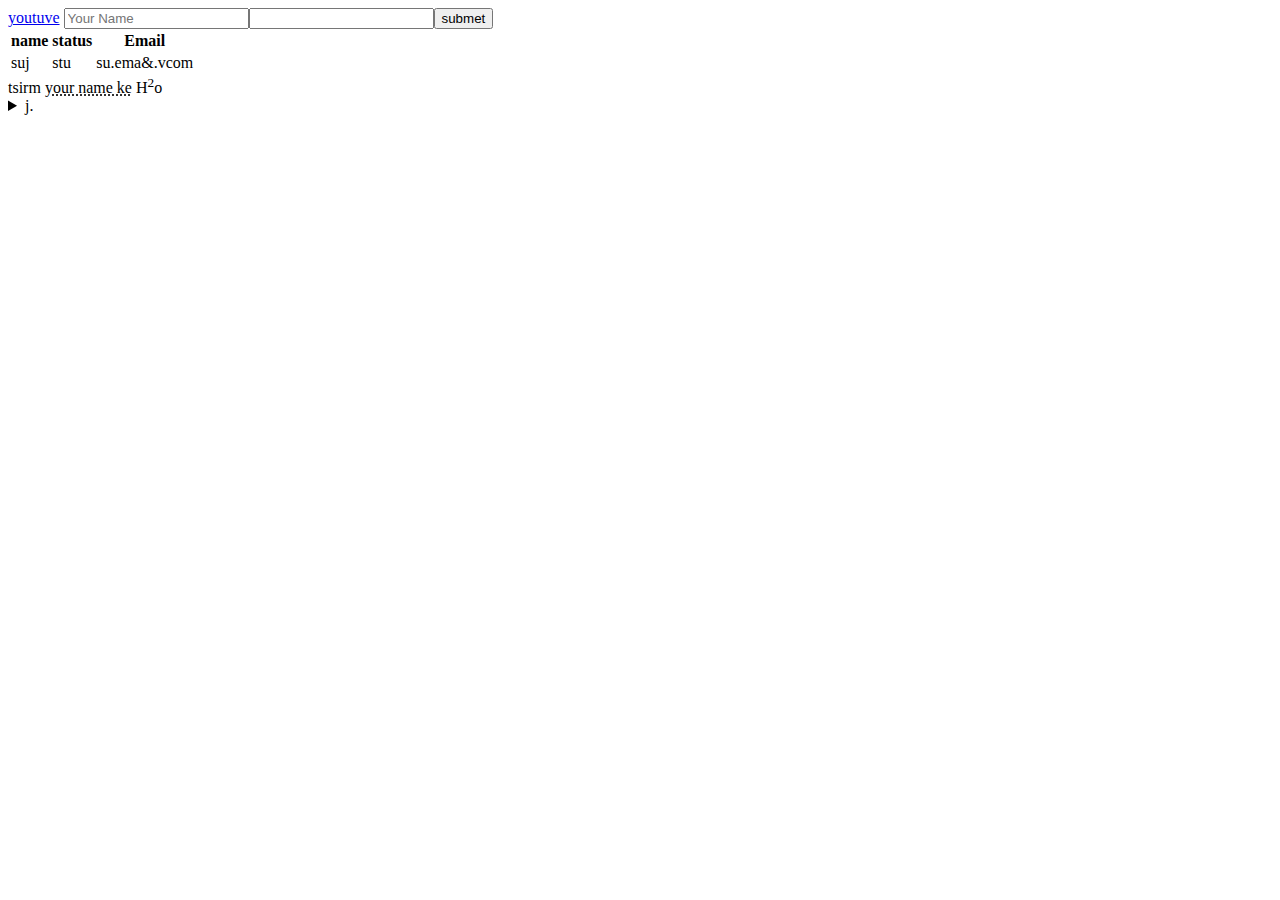
<file: phitron_web/module1/index.htm>
<!DOCTYPE html>
<html lang="en">
  <head>
    <meta charset="UTF-8" />
    <meta name="viewport" content="width=device-width, initial-scale=1.0" />
    <title>Document</title>
  </head>
  <body>
    <a target="_blank" href="https://www.youtube.com/"> youtuve</a>

    <table>
      <tr>
        <th>name</th>
        <th>status</th>
        <th>Email</th>
      </tr>
      <td>suj</td>
      <td>stu</td>
      <td>su.ema&.vcom</td>

      <!-- from -->
       <form>
        <input type="text" placeholder="Your Name"  required >
        <input type="password" required name="" id="">
        <button>submet</button>
       </form>
    </table>
    <bdo dir="rtl">mrist</bdo>
    <abbr title="sujon">your name ke</abbr>
    H<sup>2</sup>o

    <details>
        test me
        <summary>j.</summary>
    </details>
  </body>
</html>
</file>
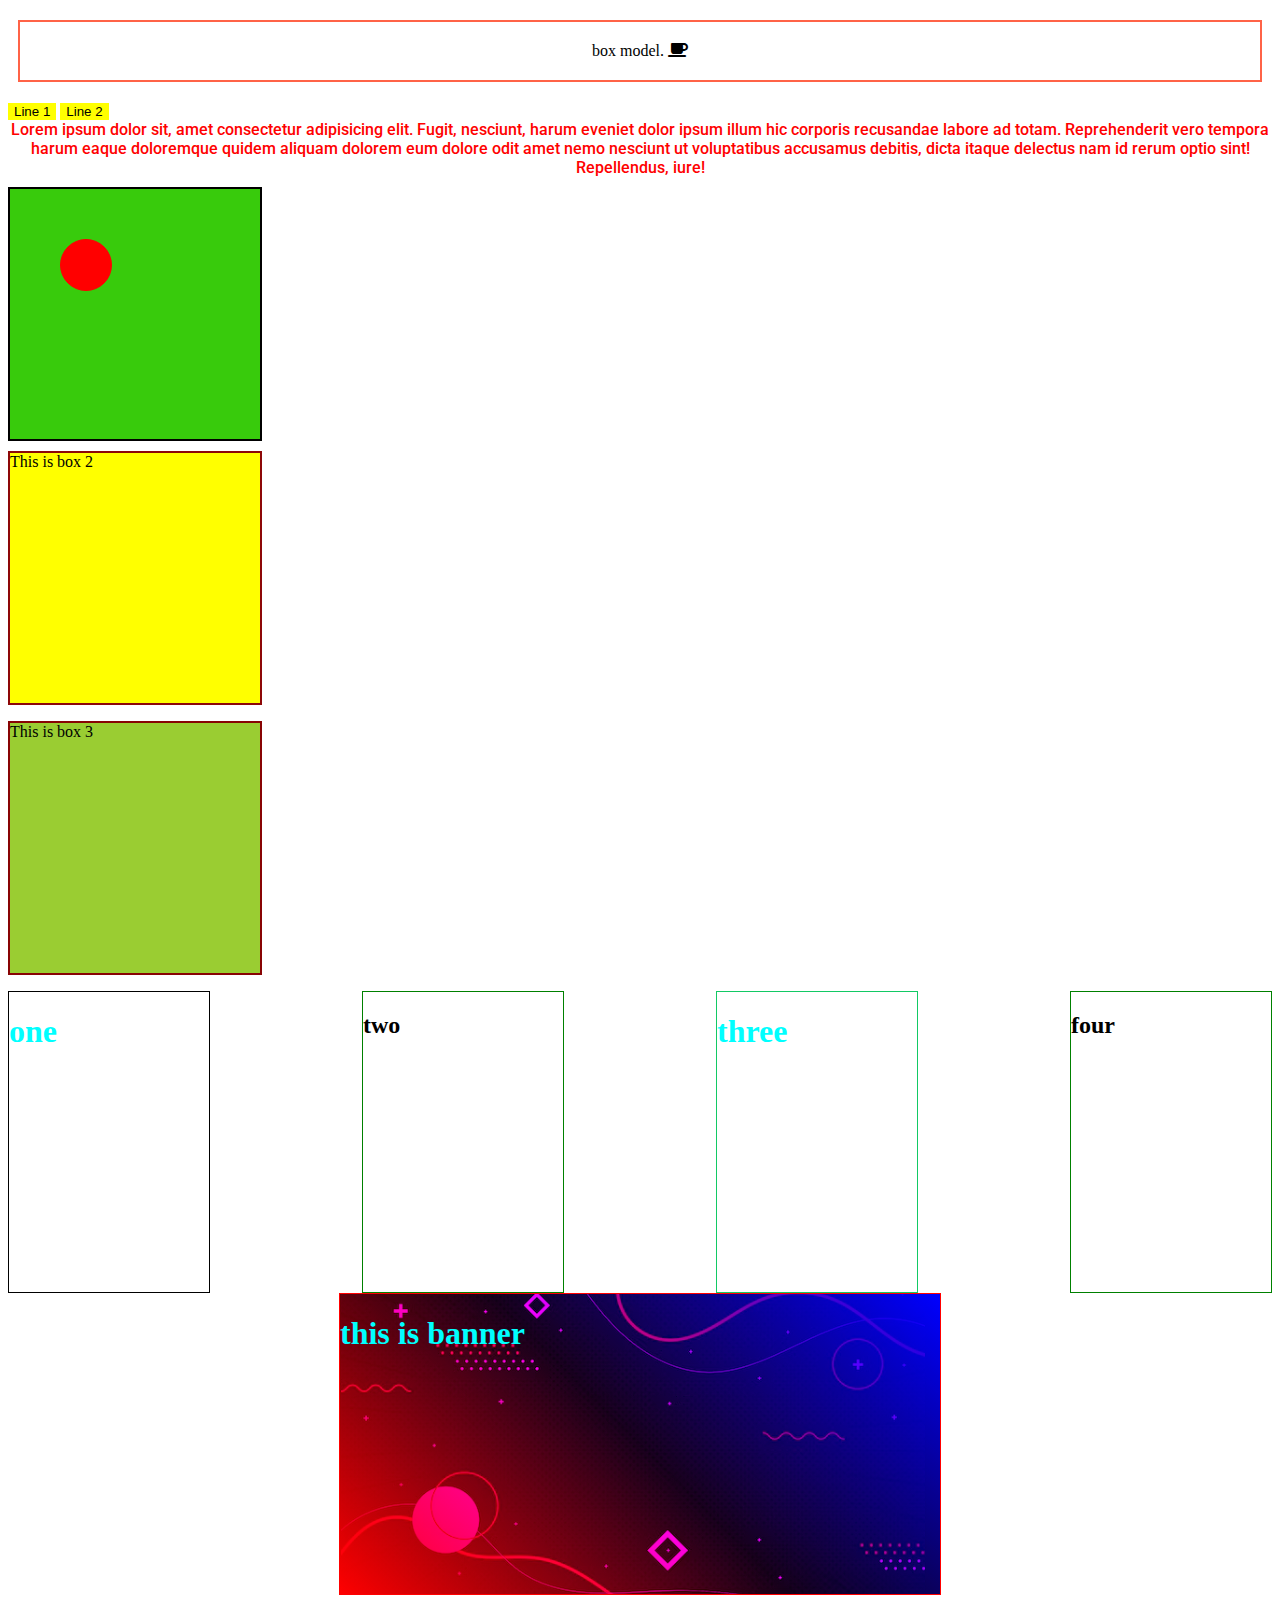
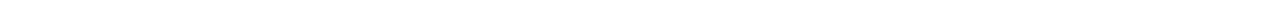
<file: phitron_web/module1/module2(html&css)/index.htm>
<!DOCTYPE html>
<html lang="en">
  <head>
    <meta charset="UTF-8" />
    <meta name="viewport" content="width=device-width, initial-scale=1.0" />
    <title>Document</title>
    <link rel="stylesheet" href="style.css" />
    <link
      rel="stylesheet"
      href="https://cdnjs.cloudflare.com/ajax/libs/font-awesome/6.7.2/css/all.min.css"
      integrity="sha512-Evv84Mr4kqVGRNSgIGL/F/aIDqQb7xQ2vcrdIwxfjThSH8CSR7PBEakCr51Ck+w+/U6swU2Im1vVX0SVk9ABhg=="
      crossorigin="anonymous"
      referrerpolicy="no-referrer"
    />
    <style>
      h1 {
        color: aqua;
      }
    </style>
  </head>
  <body>
    <p class="box">
      box model.
      <i class="fa-solid fa-mug-saucer"></i>
    </p>

    <button>Line 1</button>
    <button>Line 2</button>
    <p class="size">
      Lorem ipsum dolor sit, amet consectetur adipisicing elit. Fugit, nesciunt,
      harum eveniet dolor ipsum illum hic corporis recusandae labore ad totam.
      Reprehenderit vero tempora harum eaque doloremque quidem aliquam dolorem
      eum dolore odit amet nemo nesciunt ut voluptatibus accusamus debitis,
      dicta itaque delectus nam id rerum optio sint! Repellendus, iure!
    </p>

    <div class="box1 box_all">
      <div class="green"></div>
    </div>
    <p class="box2 box_all">This is box 2</p>
    <p class="box3 box_all">This is box 3</p>

    <div class="prant_div">
      <div class="div1">
        <h1>one</h1>
      </div>
      <div class="div2">
        <h2>two</h2>
      </div>
      <div class="div3">
        <h1>three</h1>
      </div>
      <div class="div4">
        <h2>four</h2>
      </div>
    </div>

    <div class="banner">
      <h1>this is banner</h1>
    </div>
  </body>
</html>
</file>
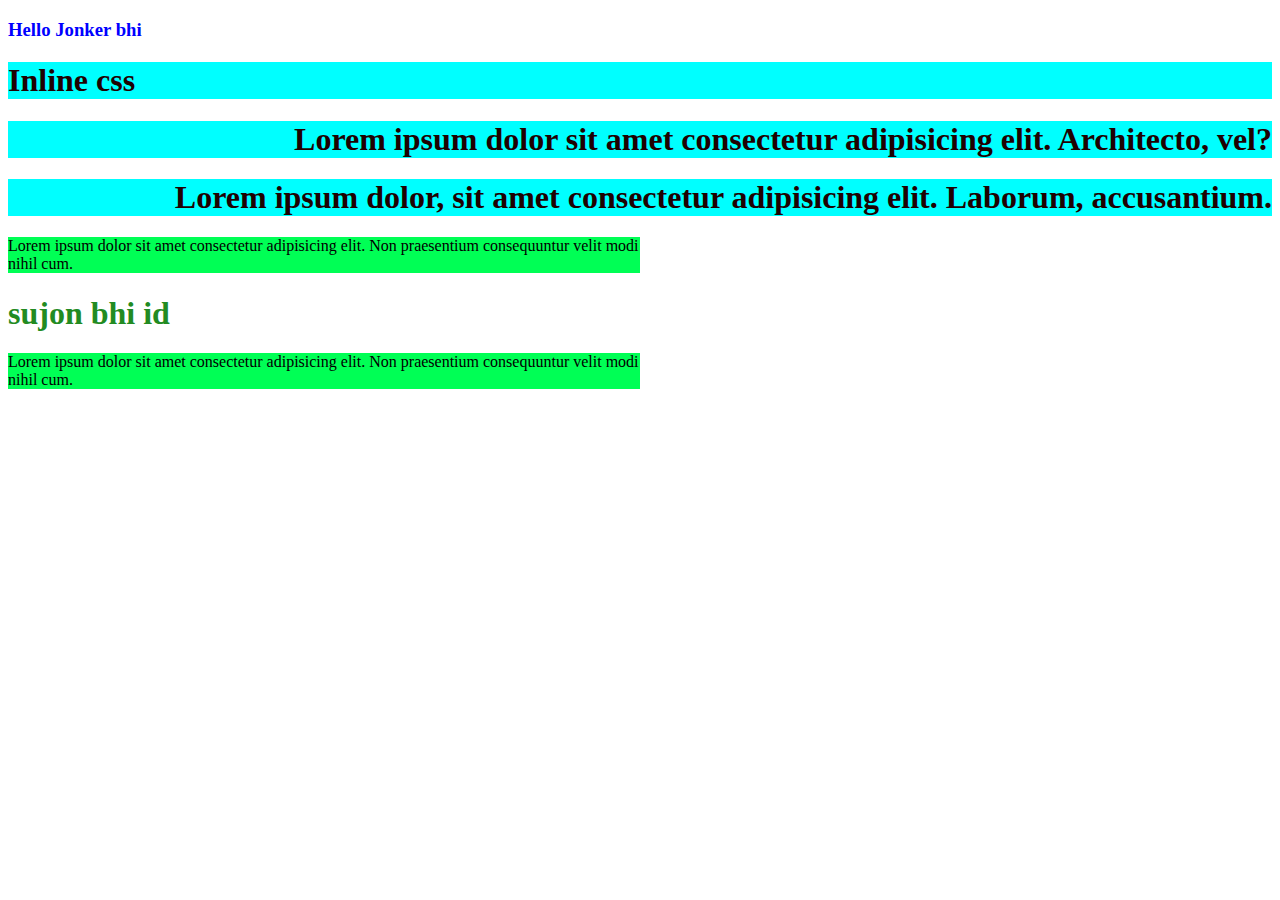
<file: color.htm>
<!DOCTYPE html>
<html lang="en">
<head>
    <meta charset="UTF-8">
    <meta name="viewport" content="width=1, initial-scale=1.0">
    <title>Document</title>
    <style>
        h1{
            color:rgb(31, 1, 1);

        }
        p{
            background: rgb(0, 255, 85);
            width: 50%;
        }
        #uniq{
            color: forestgreen;
        }
        
        /* class use */
        .h{
            text-align: right;
            background: aqua;
        }
    </style>
</head>
<body>
    <h3 style="color:blue">Hello Jonker bhi </h3>
    <h1 style="background-color: aqua;">Inline css</h1>
    <h1 class="h">Lorem ipsum dolor sit amet consectetur adipisicing elit. Architecto, vel?</h1>
    <h1 class="h">Lorem ipsum dolor, sit amet consectetur adipisicing elit. Laborum, accusantium.</h1>
    <p>Lorem ipsum dolor sit amet consectetur adipisicing elit. Non praesentium consequuntur velit modi nihil cum.</p>
    <h1 id="uniq">sujon bhi id</h1>
    <p>Lorem ipsum dolor sit amet consectetur adipisicing elit. Non praesentium consequuntur velit modi nihil cum.</p>
</body>
</html>
</file>
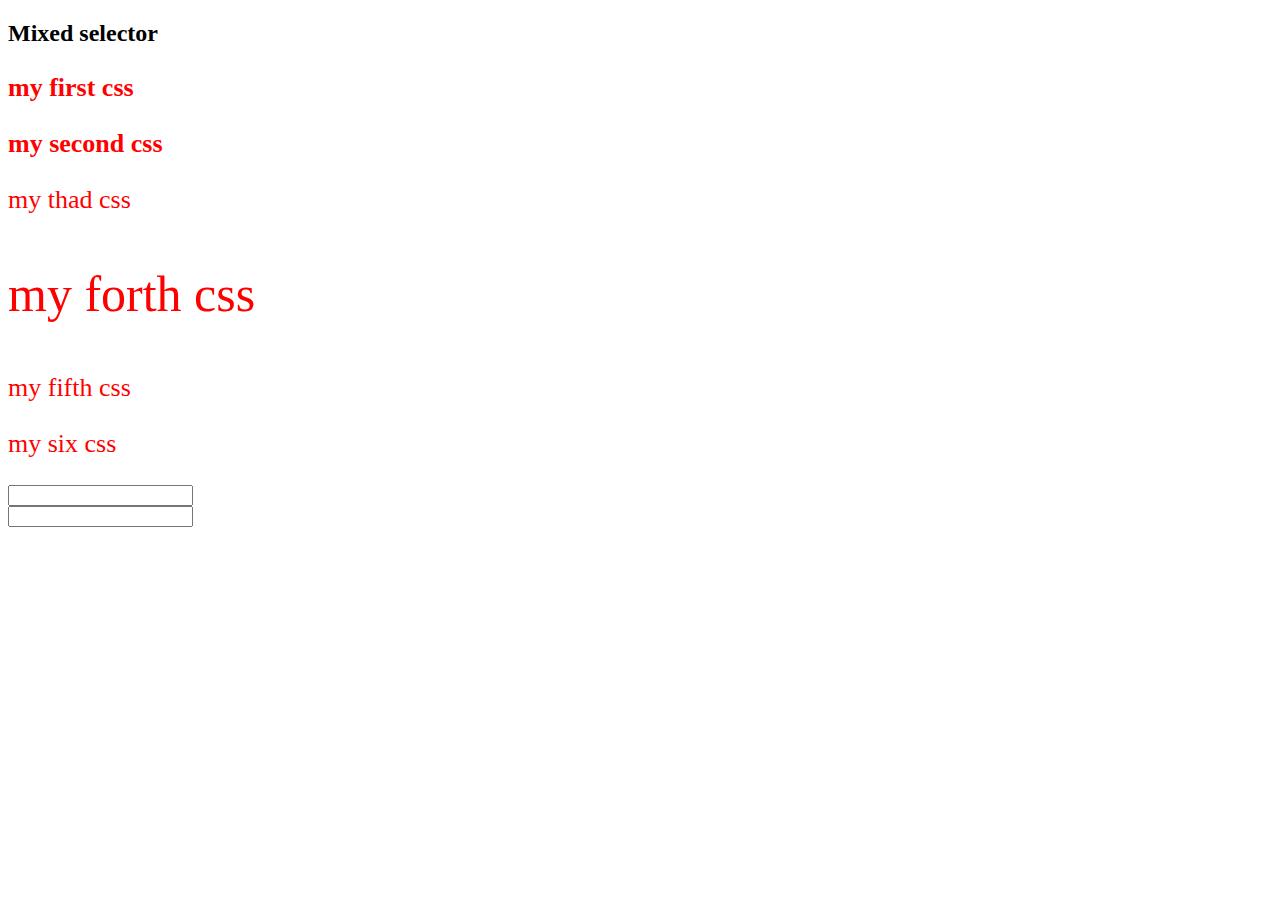
<file: selecrtors.htm>
<!DOCTYPE html>
<html lang="en">
<head>
    <meta charset="UTF-8">
    <meta name="viewport" content="width=device-width, initial-scale=1.0">
    <title>Mixed Selectors</title>
    <style>
        *{
            /* margin: 0; */

        }
        p{
            color:red;
            font-size:26px;
        }
        #fif{
            font-size:50px;
        }
        .cl{
           font-weight: 800;
        }
        input[type="password"]{
            /* font-size: 50px; */
            color: red;
        }
    </style>
</head>
<body>
    <h2>Mixed selector</h2>
    <p class="cl">my first css</p>
    <p class="cl">my second css</p>
    <p>my thad css</p>
    <p id="fif">my forth css</p>
    <p>my fifth css</p>
    <p>my six css</p>
    <form action="">
        <input class="input" type="text" name="" id="">
        <br>
        <input  type="password" name="" id="">
    </form>
</body>
</html>
</file>
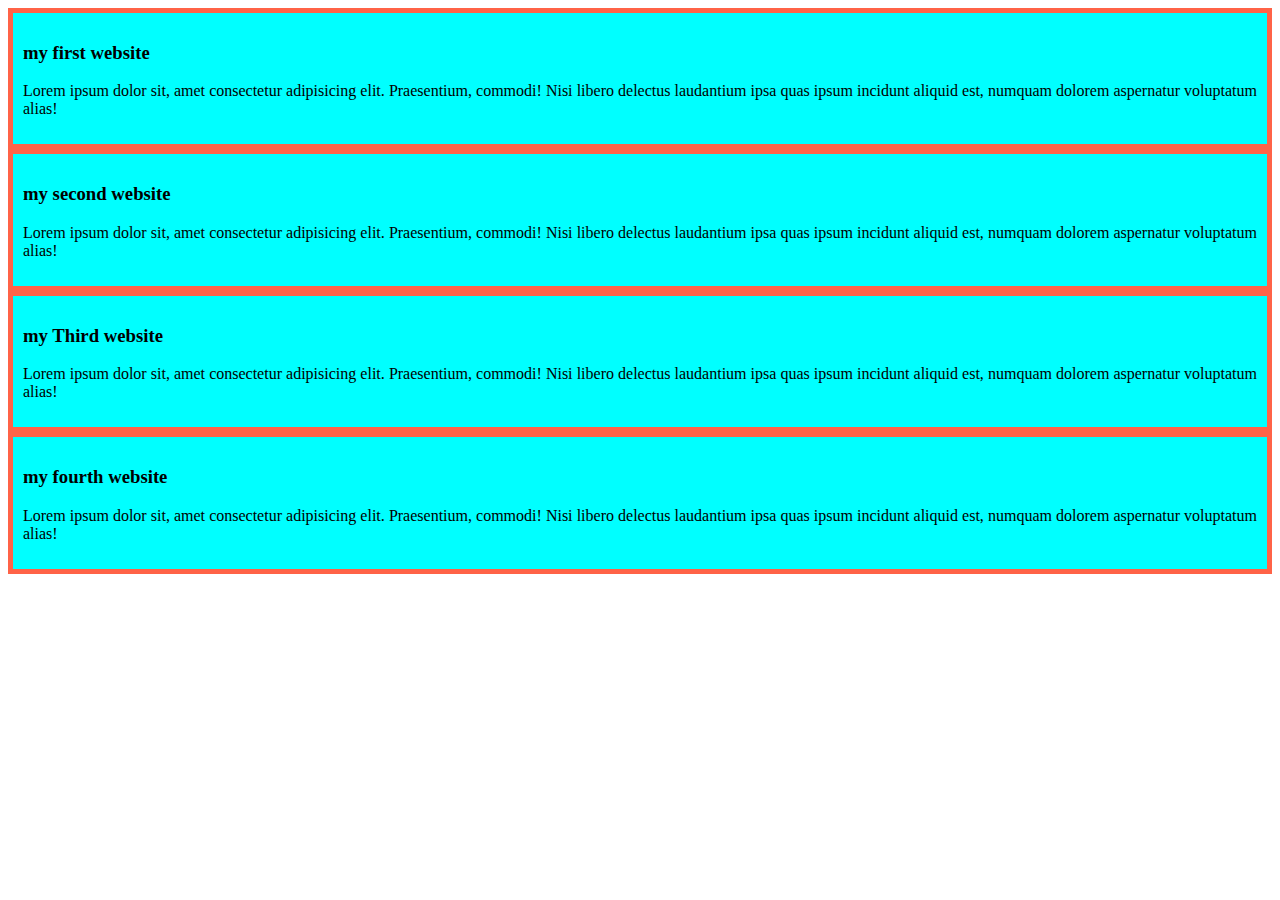
<file: jonker_bhi/blog.htm>
<!DOCTYPE html>
<html lang="en">
<head>
    <meta charset="UTF-8">
    <meta name="viewport" content="width=device-width, initial-scale=1.0">
    <title>Document</title>

    <style>
        .blog{
            background-color: aqua;
            border:5px solid tomato;
            /* border-bottom: none; */
            /* border-top:20px solid red; */
            /* border-radius: 10px; */
            /* margin: 10px 20px; */
            /* margin-bottom:20px; */
            padding: 10px;
            text-align: justify;
            
        }
    </style>
</head>
<body>
    <div class="blog">
        <h3>my first website</h3>
        <p>Lorem ipsum dolor sit, amet consectetur adipisicing elit. Praesentium, commodi! Nisi libero delectus laudantium ipsa quas ipsum incidunt aliquid est, numquam dolorem aspernatur voluptatum alias!</p>
    </div>
    <div class="blog">
        <h3>my second website</h3>
        <p>Lorem ipsum dolor sit, amet consectetur adipisicing elit. Praesentium, commodi! Nisi libero delectus laudantium ipsa quas ipsum incidunt aliquid est, numquam dolorem aspernatur voluptatum alias!</p>
    </div>
    <div class="blog">
        <h3>my Third website</h3>
        <p>Lorem ipsum dolor sit, amet consectetur adipisicing elit. Praesentium, commodi! Nisi libero delectus laudantium ipsa quas ipsum incidunt aliquid est, numquam dolorem aspernatur voluptatum alias!</p>
    </div>
    <div class="blog">
        <h3>my fourth website</h3>
        <p>Lorem ipsum dolor sit, amet consectetur adipisicing elit. Praesentium, commodi! Nisi libero delectus laudantium ipsa quas ipsum incidunt aliquid est, numquam dolorem aspernatur voluptatum alias!</p>
    </div>
</body>
</html>
</file>
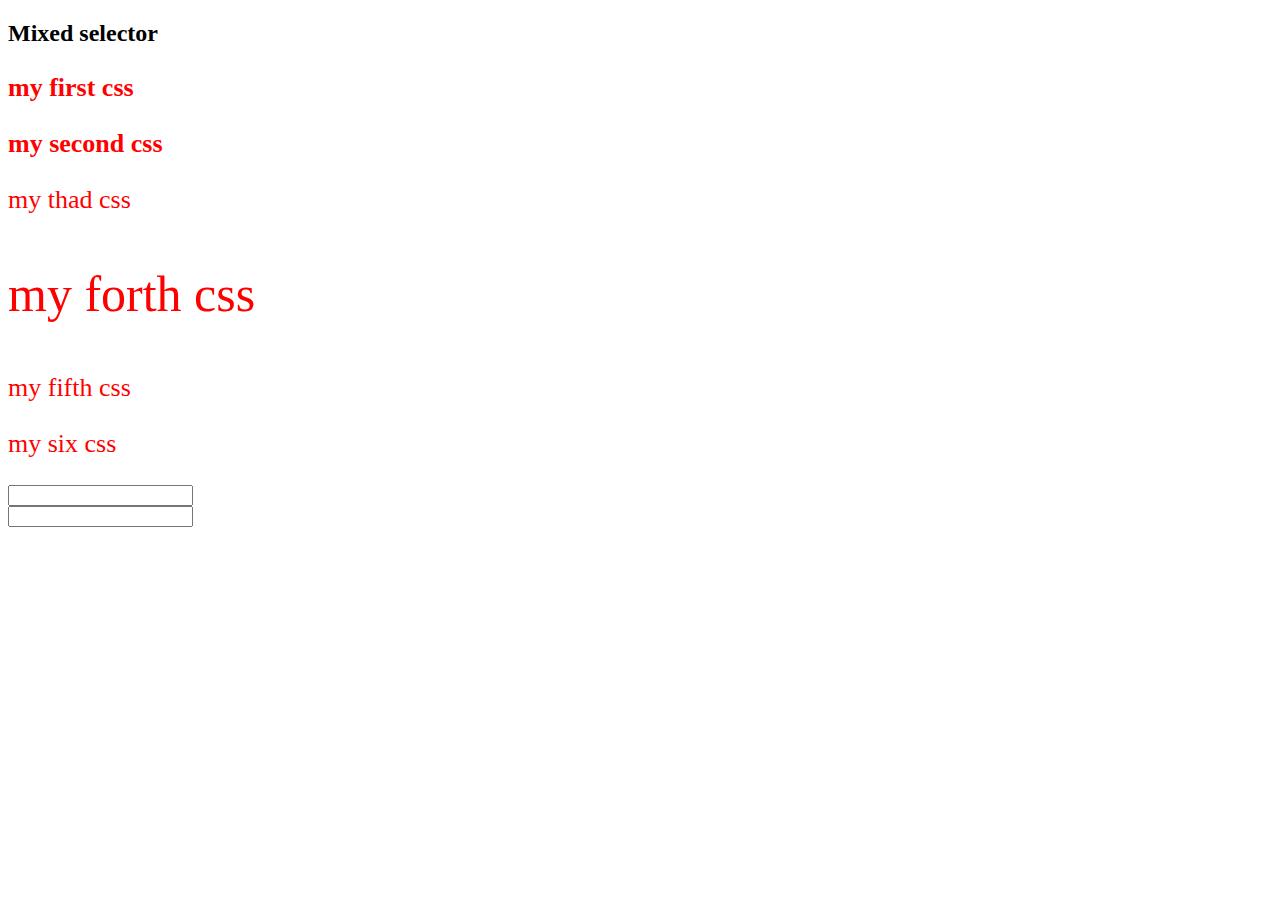
<file: jonker_bhi/selecrtors.htm>
<!DOCTYPE html>
<html lang="en">
<head>
    <meta charset="UTF-8">
    <meta name="viewport" content="width=device-width, initial-scale=1.0">
    <title>Mixed Selectors</title>
    <style>
        *{
            /* margin: 0; */

        }
        p{
            color:red;
            font-size:26px;
        }
        #fif{
            font-size:50px;
        }
        .cl{
           font-weight: 800;
        }
        input[type="password"]{
            /* font-size: 50px; */
            color: red;
        }
    </style>
</head>
<body>
    <h2>Mixed selector</h2>
    <p class="cl">my first css</p>
    <p class="cl">my second css</p>
    <p>my thad css</p>
    <p id="fif">my forth css</p>
    <p>my fifth css</p>
    <p>my six css</p>
    <form action="">
        <input class="input" type="text" name="" id="">
        <br>
        <input  type="password" name="" id="">
    </form>
    <a href=""></a>
</body>
</html>
</file>
<file: phitron_web/module1/module2(html&css)/style.css>
@import url('https://fonts.googleapis.com/css2?family=Lato:ital,wght@0,100;0,300;0,400;0,700;0,900;1,100;1,300;1,400;1,700;1,900&family=Roboto:ital,wght@0,100..900;1,100..900&display=swap');

.box{
    border: 2px solid tomato;
    padding: 20px ;
    margin: 20px 10px;
    text-align: center;
    /* position: fixed; */

}
button{
    background-color: yellow;
    border:hidden;
}
.size{
    color:red;
    text-align: center;
    margin: auto;
    font-family: "Roboto",sans-serif;
    /* padding: 20px; */
    font-weight: 500;


}

.box_all{
    width: 250px;
    height: 250px;
    margin-top: 10px;

}
.box1{
    border:2px solid black;
    background: #38cb0c;
    position: relative;
    

}
.box2{
    border:2px solid rgb(141, 8, 8);
    background: yellow;

}
.box3{
    border:2px solid rgb(136, 4, 4);
    background: yellowgreen;

}
.green{
    height: 50px;
    width: 50px;
    background: red;
    border:1px solid red;
    border-radius: 100%;
    position: absolute;
    left:50px;
    top:50px;

}
.div1{
    height: 300px;
    width: 200px;
    border:1px solid black;

}
.div2{
    height: 300px;
    width: 200px;
    border:1px solid green;

}
.div3{
    height: 300px;
    width: 200px;
    border:1px solid hwb(147 7% 21%);

}
.div4{
    height: 300px;
    width: 200px;
    border:1px solid #008000;

}
.prant_div{
    display: flex;
    justify-content: space-between;
    flex-wrap: wrap;
}
.banner{
    
    width: 600px;
    height:300px;
    color: white;
    border: 1px solid red;

    margin: auto;
    background-image:  url(./image/Screenshot_1.png),linear-gradient(45deg,red,blue);
    background-blend-mode: overlay;
    background-repeat: no-repeat;
    background-position: center;
    background-size: cover;


}
</file>
